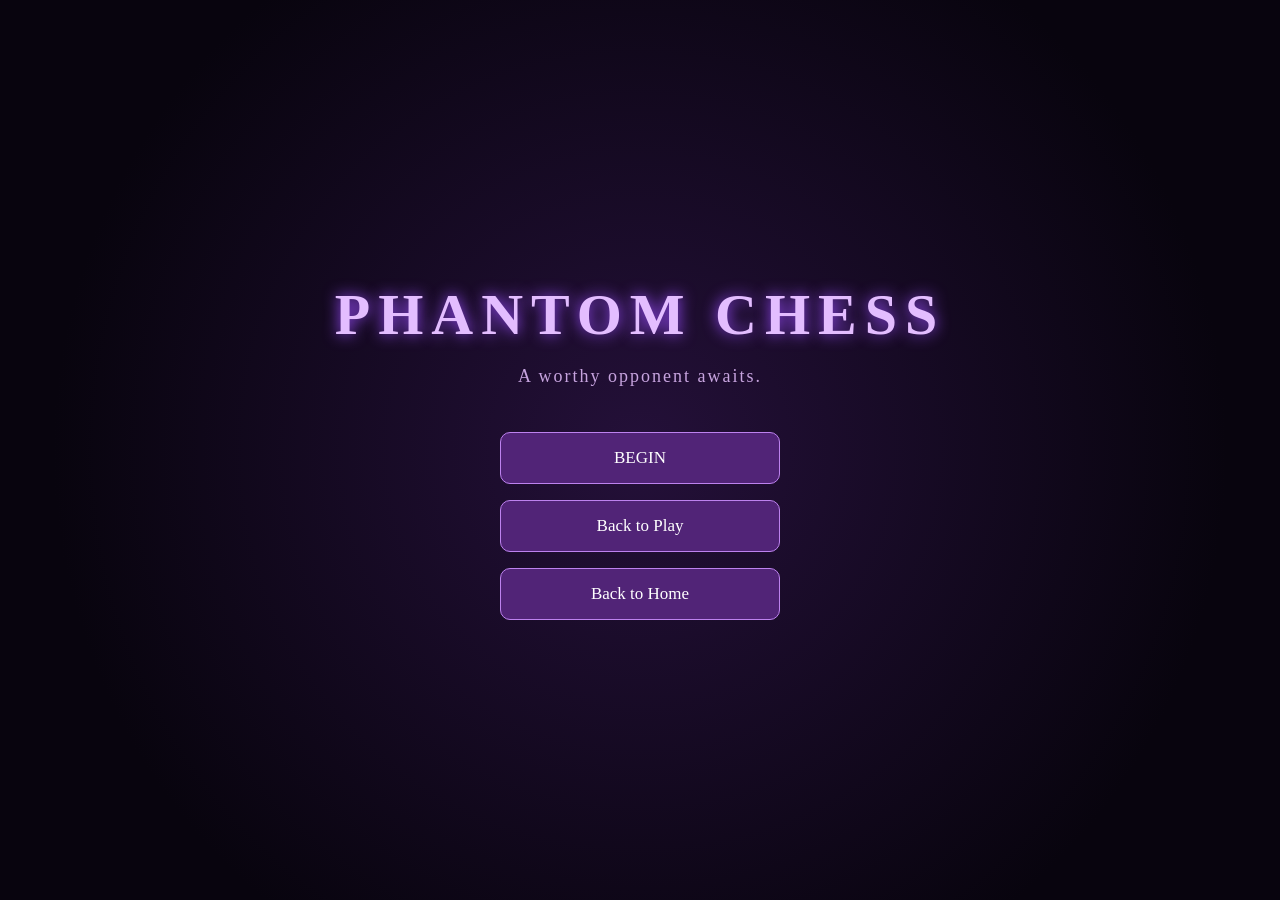
<file: bot.html>
<!DOCTYPE html>
<html lang="en">
<head>
    <meta charset="UTF-8">
    <meta name="viewport" content="width=device-width, initial-scale=1.0">
    <title>Phantom Chess — Play Against Bot</title>
    <link rel="stylesheet" href="style.css">
</head>

<body>

    <main class="home-screen">

        <h1>PHANTOM CHESS</h1>
        <p class="tagline">A worthy opponent awaits.</p>

        <div class="welcome-buttons">
            <button onclick="window.location.href='board.html'">
    BEGIN
            </button>
            <button onclick="window.location.href='play.html'">
                Back to Play
            </button>
            <button onclick="window.location.href='home.html'">
                Back to Home
            </button>
        </div>

    </main>

</body>
</html>
</file>
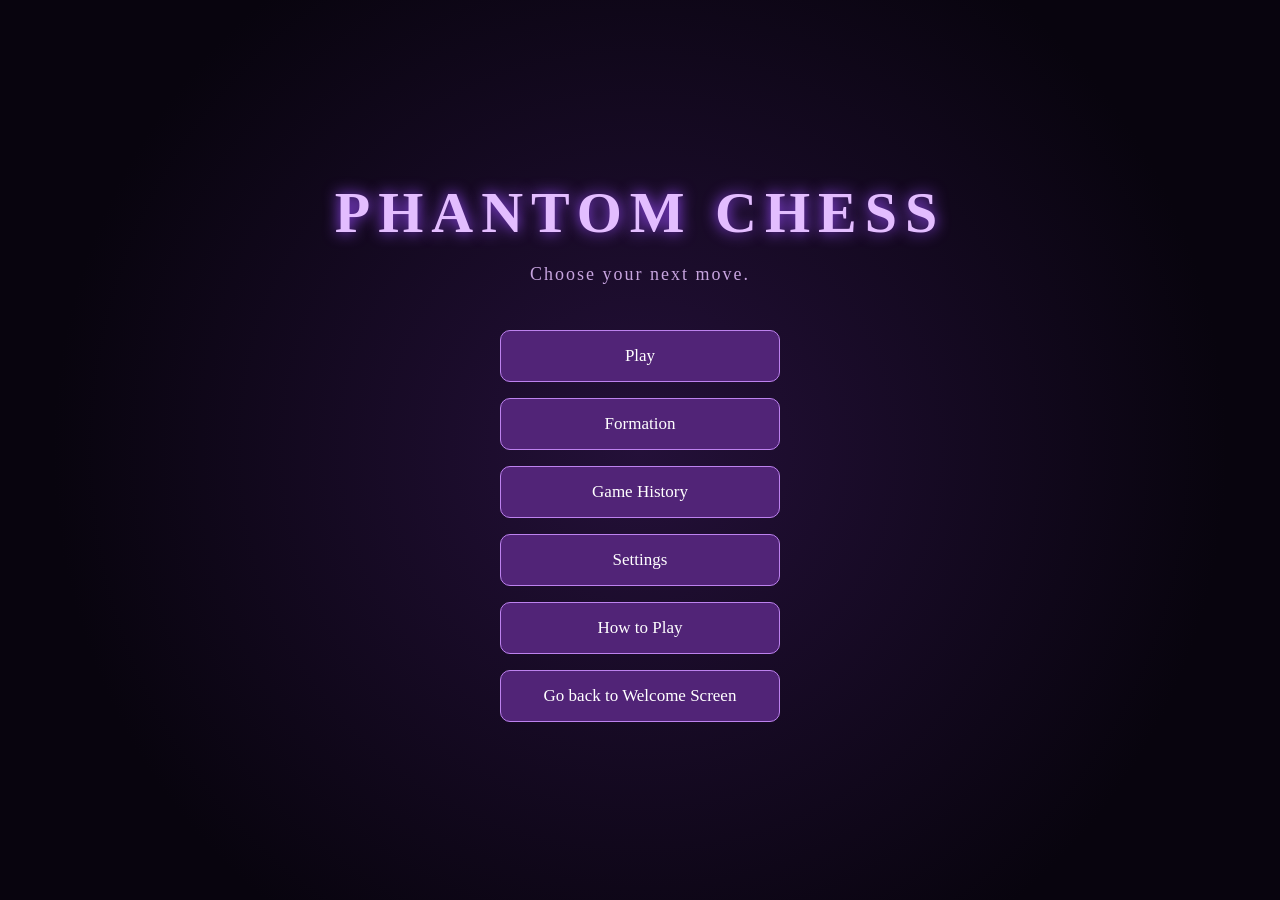
<file: home.html>
<!DOCTYPE html>
<html lang="en">
<head>
    <meta charset="UTF-8">
    <meta name="viewport" content="width=device-width, initial-scale=1.0">
    <title>Phantom Chess — Home</title>
    <link rel="stylesheet" href="style.css">
</head>

<body>

    <main class="home-screen">
        <h1>PHANTOM CHESS</h1>
        <p class="tagline">Choose your next move.</p>

        <div class="welcome-buttons">
            <button onclick="window.location.href='play.html'">Play</button>
            <button>Formation</button>
            <button>Game History</button>
            <button>Settings</button>
            <button>How to Play</button>
            <button onclick="sessionStorage.setItem('showWelcome', 'true'); window.location.href='index.html'">
    Go back to Welcome Screen
            </button>
        </div>
    </main>

</body>
</html>
</file>
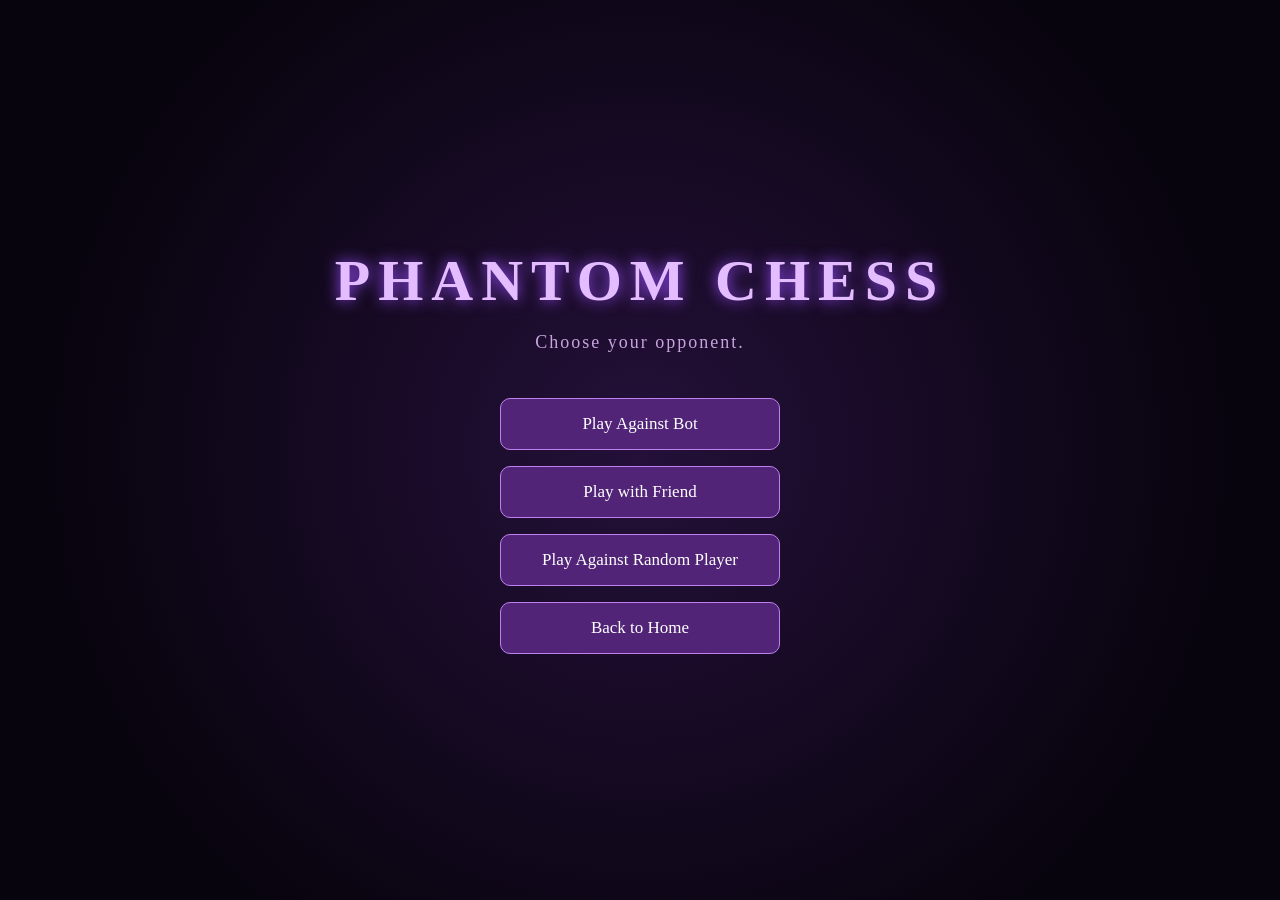
<file: play.html>
<!DOCTYPE html>
<html lang="en">
<head>
    <meta charset="UTF-8">
    <meta name="viewport" content="width=device-width, initial-scale=1.0">
    <title>Phantom Chess — Play</title>
    <link rel="stylesheet" href="style.css">
</head>

<body>

    <main class="home-screen">

        <h1>PHANTOM CHESS</h1>
        <p class="tagline">Choose your opponent.</p>

        <div class="welcome-buttons">
            <button onclick="window.location.href='bot.html'">
    Play Against Bot
            </button>
            <button>Play with Friend</button>
            <button>Play Against Random Player</button>
            <button onclick="window.location.href='home.html'">
                Back to Home
            </button>
        </div>

    </main>

</body>
</html>
</file>
<file: style.css>
/* PHANTOM CHESS — Main Styles */

* {
    margin: 0;
    padding: 0;
    box-sizing: border-box;
}

body {
    background: radial-gradient(circle, #241039, #0b0612 75%);
    color: #f0d9ff;
    font-family: Georgia, serif;
    min-height: 100vh;
}

.welcome-screen {
    min-height: 100vh;

    background-image: url("/Phantom-Chess/1794291622442.jpg");
background-position: center;
background-size: cover;
background-repeat: no-repeat;

    display: flex;
    flex-direction: column;
    justify-content: center;
    align-items: center;
    text-align: center;
    padding: 25px;
}

h1 {
    font-size: clamp(32px, 7vw, 58px);
    letter-spacing: 8px;
    color: #e3bdff;
    text-shadow: 0 0 15px #9b4dff;
    margin-bottom: 18px;
}

.tagline {
    font-size: 18px;
    letter-spacing: 2px;
    color: #c7a4df;
    margin-bottom: 45px;
}

.welcome-buttons {
    display: flex;
    flex-direction: column;
    gap: 16px;
    width: min(280px, 90%);
}

button {
    padding: 15px;
    border: 1px solid #bd82ef;
    border-radius: 10px;
    background: #512477;
    color: white;
    font-family: Georgia, serif;
    font-size: 17px;
    cursor: pointer;
    transition: 0.2s;
}

button:hover {
    background: #7540a0;
    box-shadow: 0 0 15px #9b4dff;
}

#howToPlayButton {
    background: transparent;
}

.skip-option {
    margin-top: 30px;
    color: #bda5ce;
    font-size: 14px;
}

.skip-option input {
    accent-color: #a45be0;
    margin-right: 7px;
}
/* PHANTOM CHESS — HOME SCREEN */

.home-screen {
    min-height: 100vh;
    background: radial-gradient(circle at center, #241039, #08040e 75%);
    display: flex;
    flex-direction: column;
    justify-content: center;
    align-items: center;
    text-align: center;
    padding: 25px;
}
</file>
